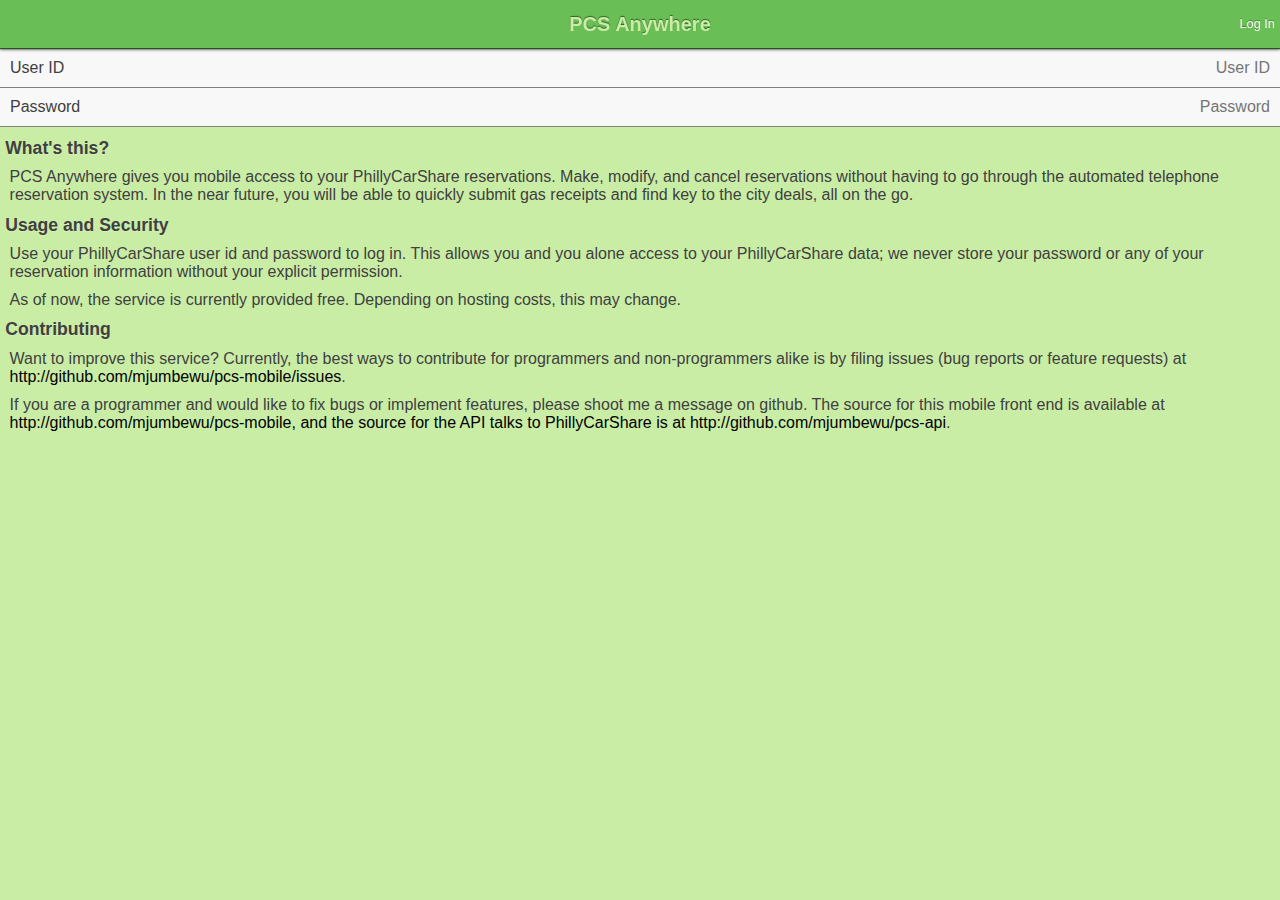
<file: pcsmobile/render/html/index.html>
<!DOCTYPE html>

<html>
  <head>
    <title>PCS Anywhere</title>
    
    <link rel="stylesheet" href="/styles/simple.css" />
    <meta name="viewport" content="width=device-width, initial-scale=1.0, maximum-scale=1.0, user-scalable = no" />
    
    <link rel="apple-touch-icon" href="images/ios-icon.png"/>
    <!--meta name="apple-mobile-web-app-capable" content="yes" /-->
    
    <!--link href="styles/main.css" rel="stylesheet" type="text/css" charset="utf-8" />
    <link href="styles/pcs/mobile.css" rel="stylesheet" type="text/css" charset="utf-8" /-->
  </head>
  
  <body>
  
    <form id="login-screen" class="screen current" action="my_session" method="POST">
      <div class="titlebar">
        <h1>PCS Anywhere</h1>
        <button type="submit" id="login-button">Log In</button>
      </div>
      
      <ul id="login-fields" class="edgetoedge screenparams">
        <li><label>User ID</label> <span><input type="text" id="userid" name="user" placeholder="User ID" /></span></li>
        <li><label>Password</label> <span><input type="password" id="password" name="password" placeholder="Password" /></span></li>
      </ul>
    
      <!--ul>
        <li><a href="/about?return_url={{ reflect_url }}">About</a></li>
      </ul-->
      
      <h2>What's this?</h2>
      <p>
        PCS Anywhere gives you mobile access to your PhillyCarShare
        reservations. Make, modify, and cancel reservations without having to go
        through the automated telephone reservation system. In the near future,
        you will be able to quickly submit gas receipts and find key to the city
        deals, all on the go.
      </p>
      
      <!--p>
        We are currently running a closed beta of PCS Anywhere. Fill out the
        following form in order to sign up for the beta.
      </p-->
      
      <h2>Usage and Security</h2>
      <p>
        Use your PhillyCarShare user id and password to log in. This allows you
        and you alone access to your PhillyCarShare data; we never store your
        password or any of your reservation information without your explicit
        permission.
      </p>
      <p>
        As of now, the service is currently provided free. Depending on hosting
        costs, this may change.
      </p>
      
      <h2>Contributing</h2>
      <p>
        Want to improve this service? Currently, the best ways to contribute for
        programmers and non-programmers alike is by filing issues (bug reports
        or feature requests) at <a
        href="http://github.com/mjumbewu/pcs-mobile/issues">http://github.com/mjumbewu/pcs-mobile/issues</a>.
      </p>
      <p>
        If you are a programmer and would like to fix bugs or implement
        features, please shoot me a message on github. The source for this
        mobile front end is available at <a
        href="http://github.com/mjumbewu/pcs-mobile">http://github.com/mjumbewu/pcs-mobile,
        and the source for the API talks to PhillyCarShare is at <a
        href="http://github.com/mjumbewu/pcs-api">http://github.com/mjumbewu/pcs-api</a>.
      </p>
    </form>
  </body>
</html>
</file>
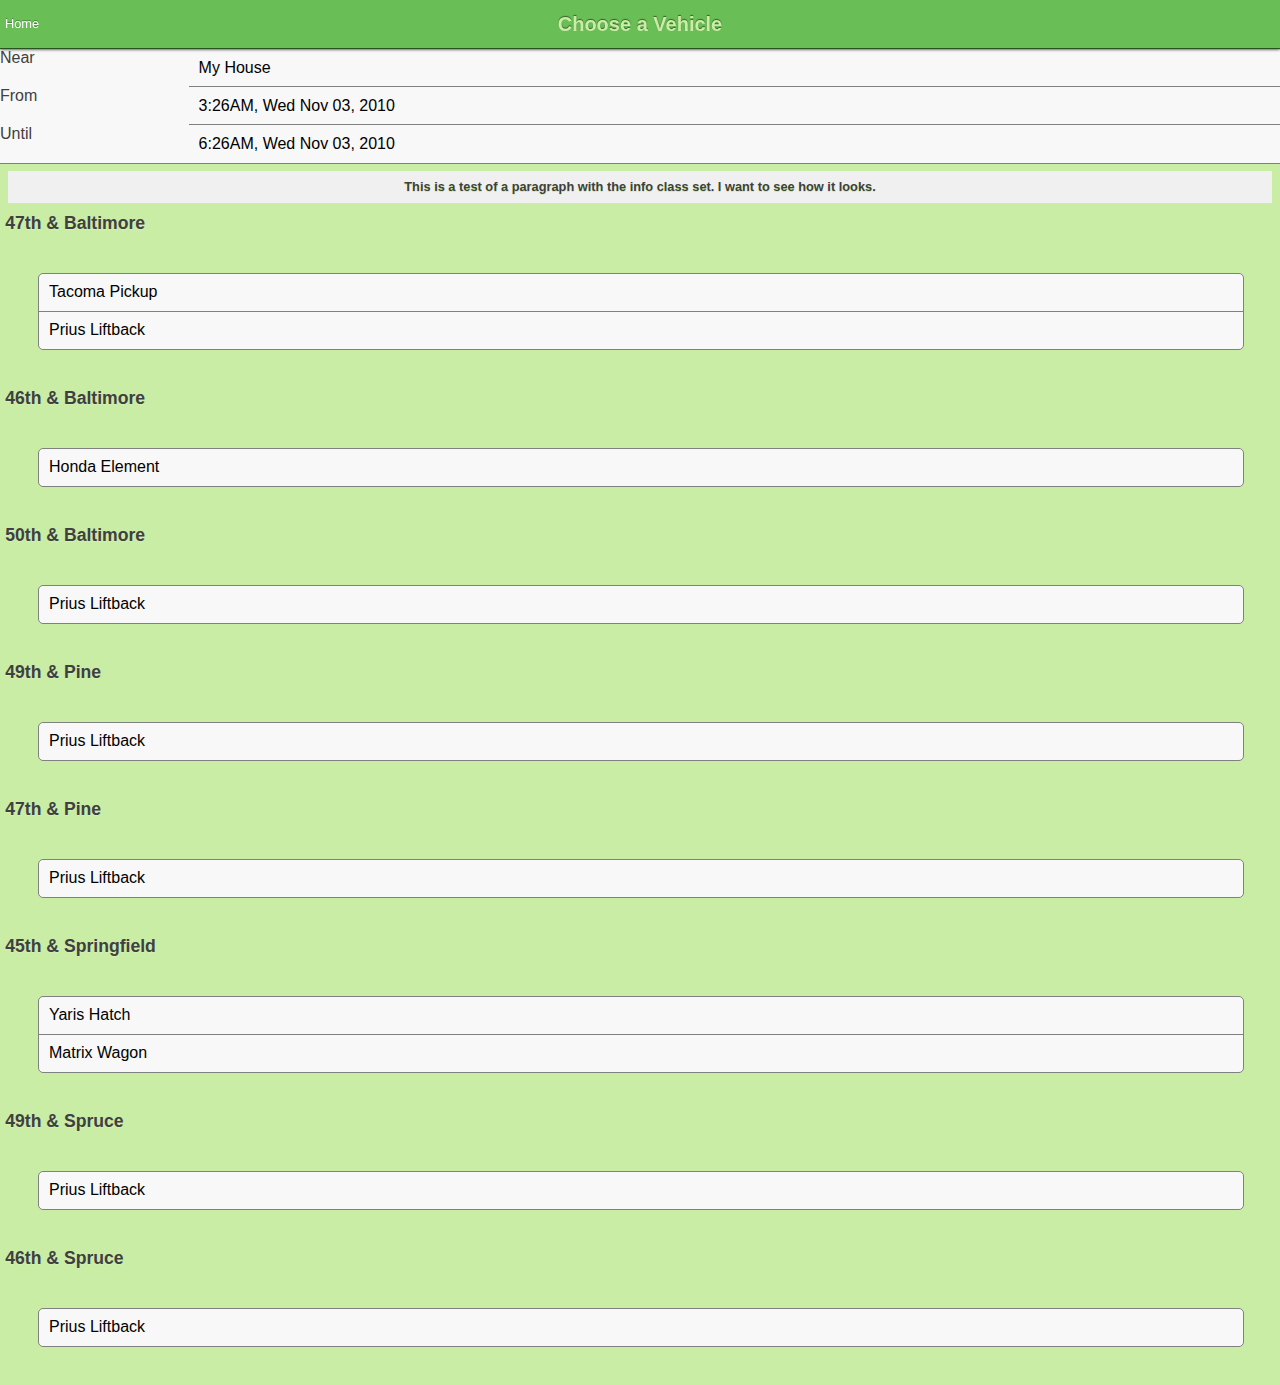
<file: styles/simple.html>
<!DOCTYPE html> 
 
<html> 
  <head> 
 
    <title>PCS Anywhere - Choose a Vehicle</title> 
 
    <link rel="stylesheet" href="simple.css" />
    <!--meta name="viewport" content="width=device-width, initial-scale=1.0, maximum-scale=1.0, user-scalable = no" /--> 
    <!--link href="styles/main.css" rel="stylesheet" type="text/css" charset="utf-8" />
    <link href="styles/pcs/mobile.css" rel="stylesheet" type="text/css" charset="utf-8" /--> 
  </head> 
  
  <body> 
 
    
    <section id="new-reservation-screen" class="screen"> 
      <div class="titlebar"> 
        <a class="back" href="my_session">Home</a> 
        <h1>Choose a Vehicle</h1> 
      </div> 
      
      <ul class="edgetoedge"> 
        <li>Near <a class="location" href="choose_location?current_value=18065565&reflect_start_time=2010-11-03T03%3A26&return_param=location&return_url=%2Fchoose_vehicle&reflect_end_time=2010-11-03T06%3A26">My House</a></li> 
        <li>From <a class="start time" href="choose_datetime?reflect_location_name=My+House&return_param=start_time&reflect_location=18065565&current_value=2010-11-03T03%3A26&return_url=%2Fchoose_vehicle&reflect_end_time=2010-11-03T06%3A26">3:26AM, Wed Nov 03, 2010</a></li> 
        <li>Until <a class="end time" href="choose_datetime?reflect_location_name=My+House&reflect_start_time=2010-11-03T03%3A26&return_param=end_time&reflect_location=18065565&current_value=2010-11-03T06%3A26&return_url=%2Fchoose_vehicle">6:26AM, Wed Nov 03, 2010</a></li> 
      </ul> 
      <p class="info">This is a test of a paragraph with the info class set.  I want to see how it looks.</p>
      
      
      
      <ul class="hidden"> 
      
      
      </ul> 
      
      <h2>47th & Baltimore</h2> 
      <ul class="rounded"> 
      
        <li> 
          <form action="create_reservation" method="GET"> 
          
            
            <input type="hidden" name="start_time" value="2010-11-03T03:26" /> 
            <input type="hidden" name="end_time" value="2010-11-03T06:26" /> 
            <input type="hidden" name="vehicle" value="91800598" /> 
            <button type="submit"> 
              <span class="vehicle-name"> 
                Tacoma Pickup</span> 
            </button> 
            
            
            
            
            
            
          </form> 
        </li> 
      
      
        <li> 
          <form action="create_reservation" method="GET"> 
          
            
            <input type="hidden" name="start_time" value="2010-11-03T03:26" /> 
            <input type="hidden" name="end_time" value="2010-11-03T06:26" /> 
            <input type="hidden" name="vehicle" value="96692246" /> 
            <button type="submit"> 
              <span class="vehicle-name"> 
                Prius Liftback</span> 
            </button> 
            
            
            
            
            
            
          </form> 
        </li> 
      
      
      </ul> 
      
      <h2>46th & Baltimore</h2> 
      <ul class="rounded"> 
      
        <li> 
          <form action="create_reservation" method="GET"> 
          
            
            <input type="hidden" name="start_time" value="2010-11-03T03:26" /> 
            <input type="hidden" name="end_time" value="2010-11-03T06:26" /> 
            <input type="hidden" name="vehicle" value="130868710" /> 
            <button type="submit"> 
              <span class="vehicle-name"> 
                Honda Element</span> 
            </button> 
            
            
            
            
            
            
          </form> 
        </li> 
      
      
      </ul> 
      
      <h2>50th & Baltimore</h2> 
      <ul class="rounded"> 
      
        <li> 
          <form action="create_reservation" method="GET"> 
          
            
            <input type="hidden" name="start_time" value="2010-11-03T03:26" /> 
            <input type="hidden" name="end_time" value="2010-11-03T06:26" /> 
            <input type="hidden" name="vehicle" value="73484842" /> 
            <button type="submit"> 
              <span class="vehicle-name"> 
                Prius Liftback</span> 
            </button> 
            
            
            
            
            
            
          </form> 
        </li> 
      
      
      </ul> 
      
      <h2>49th & Pine</h2> 
      <ul class="rounded"> 
      
        <li> 
          <form action="create_reservation" method="GET"> 
          
            
            <input type="hidden" name="start_time" value="2010-11-03T03:26" /> 
            <input type="hidden" name="end_time" value="2010-11-03T06:26" /> 
            <input type="hidden" name="vehicle" value="12174195" /> 
            <button type="submit"> 
              <span class="vehicle-name"> 
                Prius Liftback</span> 
            </button> 
            
            
            
            
            
            
          </form> 
        </li> 
      
      
      </ul> 
      
      <h2>47th & Pine</h2> 
      <ul class="rounded"> 
      
        <li> 
          <form action="create_reservation" method="GET"> 
          
            
            <input type="hidden" name="start_time" value="2010-11-03T03:26" /> 
            <input type="hidden" name="end_time" value="2010-11-03T06:26" /> 
            <input type="hidden" name="vehicle" value="91464514" /> 
            <button type="submit"> 
              <span class="vehicle-name"> 
                Prius Liftback</span> 
            </button> 
            
            
            
            
            
            
          </form> 
        </li> 
      
      
      </ul> 
      
      <h2>45th & Springfield</h2> 
      <ul class="rounded"> 
      
        <li> 
          <form action="create_reservation" method="GET"> 
          
            
            <input type="hidden" name="start_time" value="2010-11-03T03:26" /> 
            <input type="hidden" name="end_time" value="2010-11-03T06:26" /> 
            <input type="hidden" name="vehicle" value="91686639" /> 
            <button type="submit"> 
              <span class="vehicle-name"> 
                Yaris Hatch</span> 
            </button> 
            
            
            
            
            
            
          </form> 
        </li> 
      
      
        <li> 
          <form action="create_reservation" method="GET"> 
          
            
            <input type="hidden" name="start_time" value="2010-11-03T03:26" /> 
            <input type="hidden" name="end_time" value="2010-11-03T06:26" /> 
            <input type="hidden" name="vehicle" value="146408496" /> 
            <button type="submit"> 
              <span class="vehicle-name"> 
                Matrix Wagon</span> 
            </button> 
            
            
            
            
            
            
          </form> 
        </li> 
      
      
      </ul> 
      
      <h2>49th & Spruce</h2> 
      <ul class="rounded"> 
      
        <li> 
          <form action="create_reservation" method="GET"> 
          
            
            <input type="hidden" name="start_time" value="2010-11-03T03:26" /> 
            <input type="hidden" name="end_time" value="2010-11-03T06:26" /> 
            <input type="hidden" name="vehicle" value="135003817" /> 
            <button type="submit"> 
              <span class="vehicle-name"> 
                Prius Liftback</span> 
            </button> 
            
            
            
            
            
            
          </form> 
        </li> 
      
      
      </ul> 
      
      <h2>46th & Spruce</h2> 
      <ul class="rounded"> 
      
        <li> 
          <form action="create_reservation" method="GET"> 
          
            
            <input type="hidden" name="start_time" value="2010-11-03T03:26" /> 
            <input type="hidden" name="end_time" value="2010-11-03T06:26" /> 
            <input type="hidden" name="vehicle" value="91921163" /> 
            <button type="submit"> 
              <span class="vehicle-name"> 
                Prius Liftback</span> 
            </button> 
            
            
            
            
            
            
          </form> 
        </li> 
      
      </ul> 
    </section> 
 
 
  </body> 
</html>
</file>
<file: styles/simple.css>
/*
 * General Styles
 * --------------
 * Screen body, headers, paragraphs, lists of fields and links, etc.
 */
body {
  background-color: #CAEDA6;
  color: #404040;
  font-family: Helvetica, Arial, Sans;
  font-size: 16px;
  margin: 0px;
  padding: 0px;
  padding-top: 3em;
}

/* 
 * Header
 */

.titlebar {
  -webkit-box-shadow: black 0em 0em 0.2em;
  background-color: #69be56;
  border-bottom: 1px solid #27531F;
  color: #CAEDA6;
  height: 3em;
  left: 0em;
  margin: 0em;
  position: fixed;
  top: 0em;
  width: 100%;
}

.titlebar a, .titlebar button {
  color: white;
  display: block;
  font-size: 0.8em;
  height: 100%;
  line-height: 3.75em;
  position: absolute;
  text-shadow: rgba(0, 0, 0, 0.3) 0px -1px 0;
  top: 0px;
  vertical-align: middle;
  width: auto;
}

.titlebar .back {
  left: 0px;
  margin-left: 5px;
}

.titlebar button {
  background: none;
  right: 0px;
  margin-right: 5px;
}

.titlebar h1 {
  font-size: 1.25em;
  height: 100%;
  line-height: 2.4em;
  margin: 0px;
  overflow: hidden;
  text-align: center;
  text-overflow: ellipsis;
  text-shadow: rgba(0, 0, 0, 0.5) 0 -1px 1px;
  vertical-align: middle;
}

/*
 * Unstyle form fields
 */
button, input[type="text"], input[type="password"] {
  border: none;
  background: none;
  color: black;
  display: block;
  font: inherit;
  margin: 0em;
  padding: 0em;
}

select {
  border: none;
  background: none;
  font: inherit;
  display: inline-block;
}

/*
 * General Screen Content
 */
.screen > h2 {
  margin: 0.6em 0.3em 0.3em 0.3em;
  font-size: 1.1em;
  font-weight: bold;
  text-shadow: rgba(255, 255, 255, 0.2) 0 1px 1px;
}

a {
  text-decoration: none;
  color: black;
}

p {
  margin: 0em;
  padding: 0em;
}

.screen > p {
  margin: 0.6em;
}

.info {
  background-color: #F0F0F0;
  font-size: 0.8em;
  font-weight: bold;
  line-height: 1.25em;
  margin: 0em;
  padding: 0.6em;
  text-align: center;
  text-shadow: #CAEDA6 0 1px 0;
}

/*
 * Lists
 * -----
 * All lists render as tables.  Each list item is a table row and each child
 * thereof is a table cell.  Avoid giving the cells any left or right margin,
 * as the border above and below the rows is not on the rows, but the cells.
 */
ul {
  background-color: #F8F8F8;
  border: 1px solid grey;
  display: table;
  margin: 10px;
  padding: 0px;
}

ul > li {
  display: table-row;
}

ul > li > * {
  border-bottom: 1px solid grey;
  display: table-cell;
  padding: 0.6em;
  vertical-align: middle;
}

ul > li:last-child > * {
  border: none;
}

/* These lists extend from one side of the screen to the other. */
ul.edgetoedge {
  border-width: 1px 0px;
  margin: 0px;
  width: 100%;
}

/* These lists have rounded edges. */
ul.rounded {
  -webkit-border-radius: 5px;
  margin: 3%;
  width: 94%;
}

input[type="text"], input[type="password"] {
  text-align: right;
  width: 100%;
}

fieldset {
  border: none;
  margin: 0px;
  padding: 0px;
}

select.month, select.hour {
  width: 40%;
  text-align: right;
}

select.year, select.midi {
  width: 40%;
}

select.day, select.minute {
  width: 20%;
  text-align: center;
}

button .vehicle-name {
  display: inline-block;
}

button .availability {
  color: #404040;
  display: block;
  font-size: 12px;
  padding-left: 5px;
}

button:hover {
  cursor: pointer;
}

button[disabled="disabled"] {
  color: #808080;
  text-decoration: line-through;
}

.hidden {
  display: none;
}

/* Here are the styles for parameters at the top of a screen, e.g. on the 
 * 'Choose a Vehicle' screen.
 */
ul.screenparams {
  display: block !important;
}

ul.screenparams li {
  display: table-row;
}

ul.screenparams li label, ul.screenparams li a, ul.screenparams li span {
/*  border-top: 1px solid grey;*/
  display: table-cell;
  padding: 10px;
}

ul.screenparams li a, ul.screenparams li span {
  overflow: hidden;
  text-align: right;
  text-overflow: ellipsis;
  width: 100%;
}

.reservation-field {
  font-size: 12px;
  display: block;
  text-align: right;
}

.reservation-start:before {
  content: 'from ';
}

.reservation-end:before {
  content: 'until ';
}

.reservation-price:before {
  content: 'for ';
}

.reservation-memo {
  text-align: left;
}
</file>
